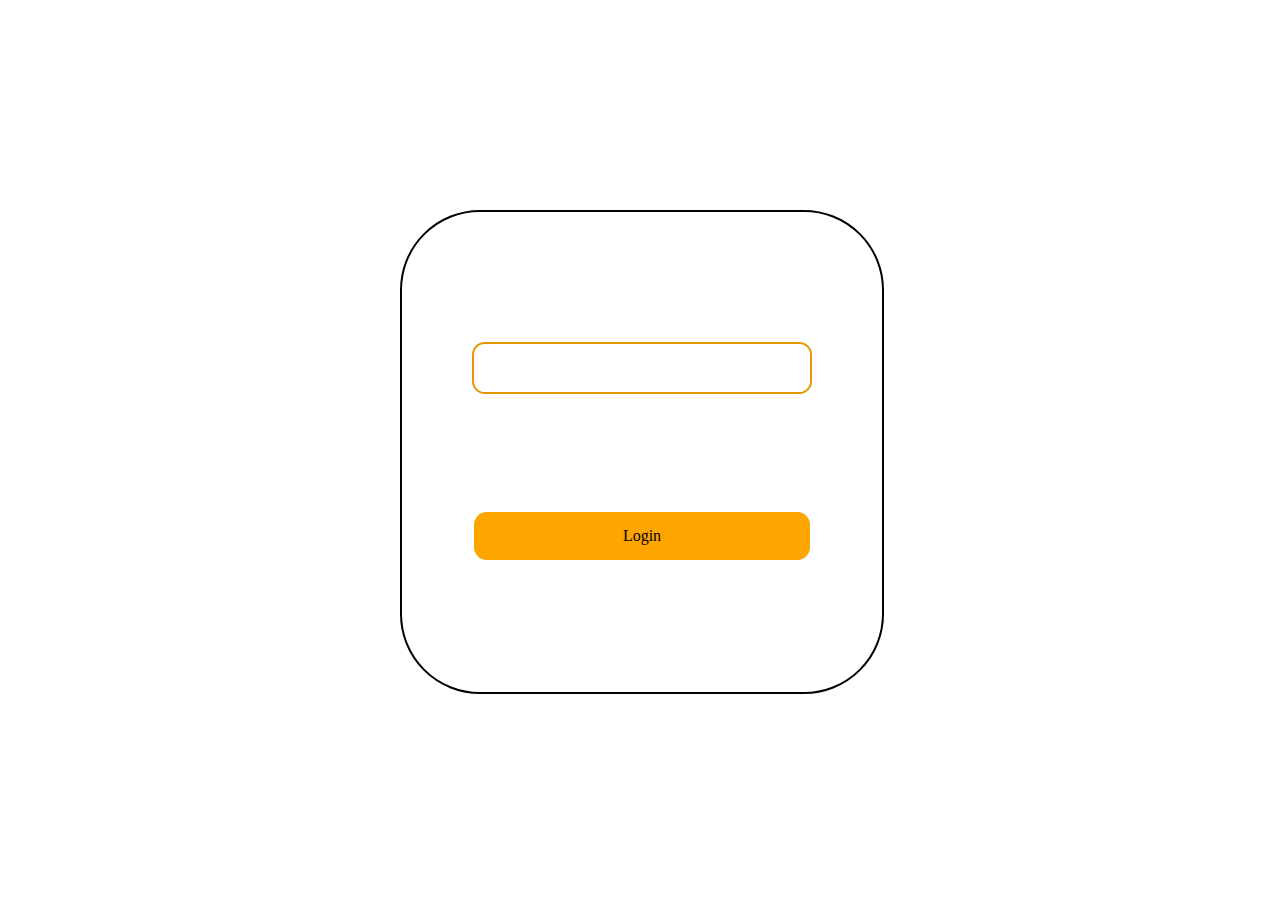
<file: html/login.html>
<!DOCTYPE html>
<html lang="en" dir="ltr">
  <head>
    <meta charset="utf-8">
    <meta name="viewport" content="width=device-width, height=device-height, initial-scale=1.0, maximum-scale=1.0">
    <title>Login</title>
    <link rel="stylesheet" href="/css/login.css">
    <script src="/js/login.js" charset="utf-8"></script>
  </head>
  <body>
    <div class="login-box">

      <div class="password-field">
        <span class="password-field-input-label">Password</span>
        <input class="password-field-input" onfocusout="label_unshow(this, document.getElementsByClassName('password-field-input-label')[0])" onfocus="label_show(document.getElementsByClassName('password-field-input-label')[0])"/>
      </div>

      <div class="login-button">Login</div>


    </div>
  </body>
</html>
</file>
<file: css/login.css>
body {
  margin: 0;
  padding: 0;
}


.login-box {
  border: black 2px solid;
  display: block;
  position: absolute;

  border-radius: 3em;

  width: 20rem;
  height: 20rem;
  margin: auto;

  top: calc(50% - 20rem/2);
  left: calc(50% - 20rem/2);
}


.password-field,
.login-button {
  user-select: none;

  display: block;
  position: relative;
  border-radius: .8em;

  width: 70%;
  height: 3rem;

  margin: auto;
}

.password-field {
  top: calc(20rem/2 - 20rem/4/2 - 3rem);
}


.password-field-input {
  padding: 0;
  border-radius: .8em;

  height: 100%;
  width: 100%;

  outline: #e59700 solid 2px;
  border: 0;
}

.password-field-input:focus-visible {
  outline-color: #915f00;
}


.password-field-input-label {
  position: absolute;
  margin: 0 .8em;

  color: black;
  font-size: 18px;

  transition: opacity .2s 0s linear;
  opacity: 0;
}

.show {
  opacity: 1;
}


.login-button {
  background: #ffa500;

  top: calc(20rem/2 + 20rem/4/2 - 3rem);

  text-align: center;
  line-height: 3em;

  cursor: pointer;
}

.login-button:active {
  background: #ffbb3f;
}




@media only screen and (min-width: 1080px) {
  .login-box {
    border-radius: 5em;

    width: 30rem;
    height: 30rem;

    top: calc(50% - 30rem/2);
    left: calc(50% - 30rem/2);
  }

  .password-field {
    top: calc(30rem/2 - 30rem/4/2 - 3rem);
  }

  .login-button {
    top: calc(30rem/2 + 30rem/4/2 - 3rem);
  }
}
</file>
